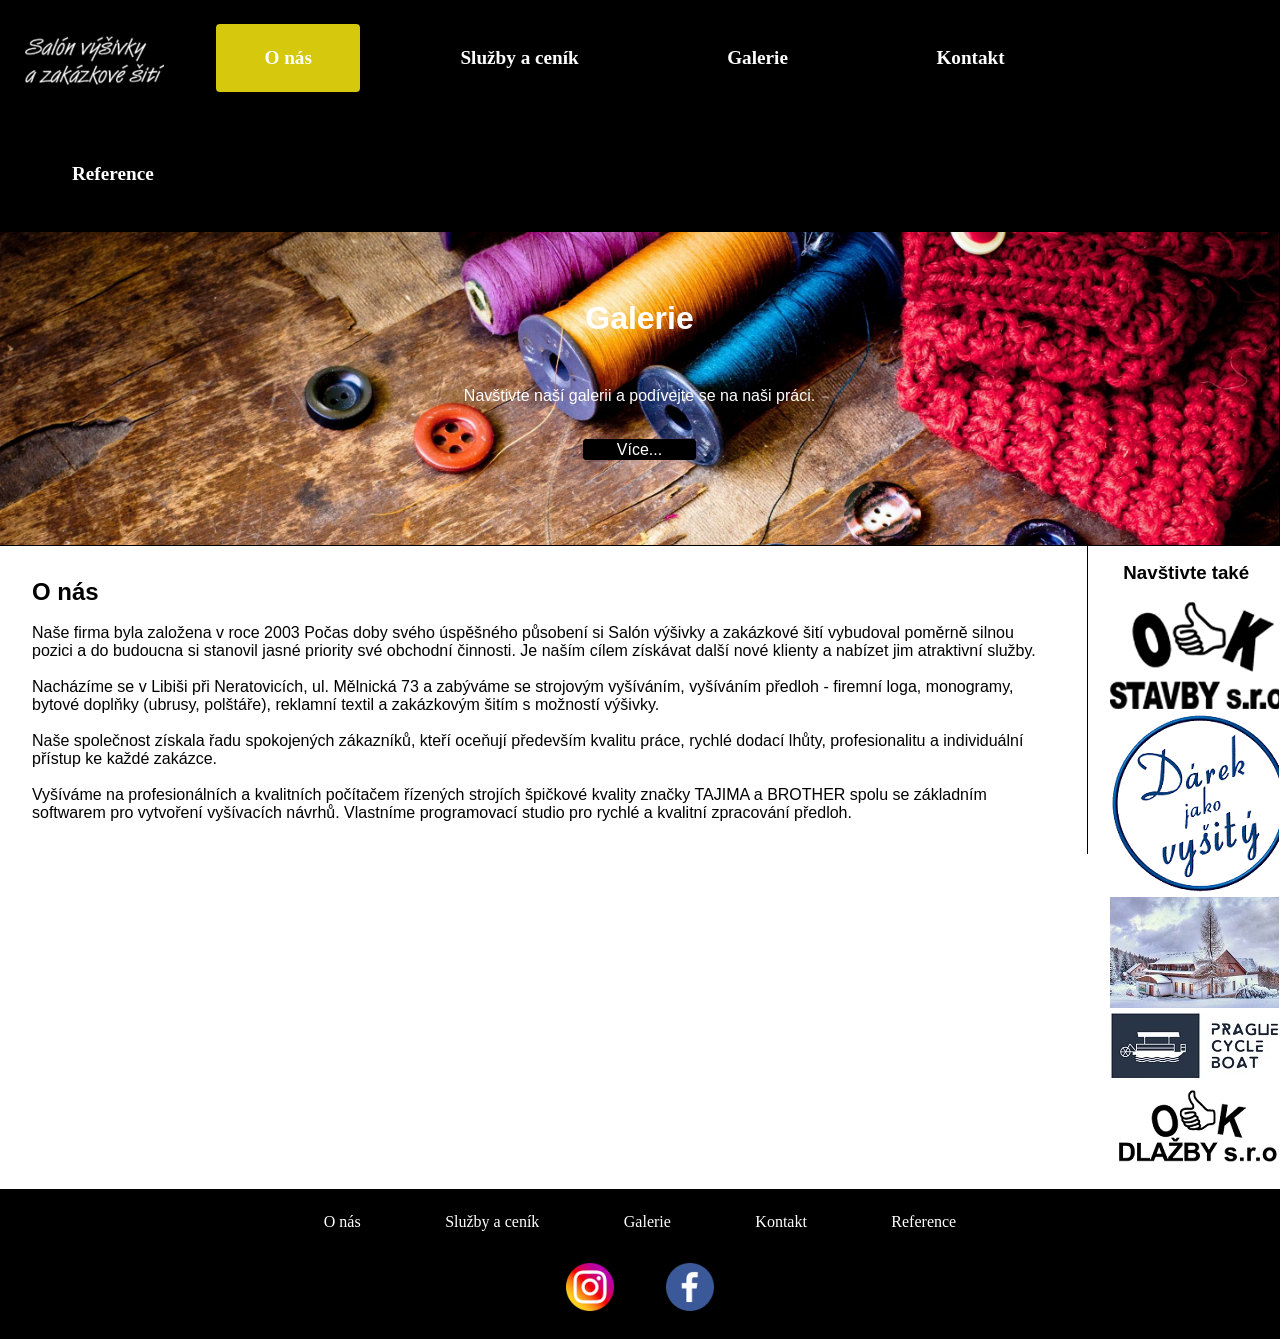
<file: index.html>
<!DOCTYPE html>
<html lang="cs">
    <head>
        <meta charset="utf-8">
		<meta name="viewport" content="device-width, initial-scale=1.0">
		<!-- nastavit stridani skinu podle casu -->
		<link type="text/css" rel="stylesheet" href="css/style.css">	
		<link type="text/css" rel="stylesheet" href="css/style-print.css" media="print">
        <title>Salón-výšivky</title>
    </head>

    <body>
        <header>
            <nav class="mainNav">
                <ul>
                    <li><img class="horizontal-align" src="images/logo.png" alt="logo salónu"></li>
                    <li><a class="active horizontal-align" href="index.html">O nás</a></li>
                    <li><a class="horizontal-align" href="articles/services.html">Služby a ceník</a></li>
                    <li><a class="horizontal-align" href="articles/galery.html">Galerie</a></li>
                    <li><a class="horizontal-align" href="articles/contact.html">Kontakt</a></li>
                    <li><a class="horizontal-align" href="articles/reference.html">Reference</a></li>
                </ul>
            </nav>
        </header>
		
		<main>
            <section class="moveBar">
                <br />
                <br />
                <h1>Galerie</h1>
                <br />
                <p>
                    Navštivte naší galerii a podívejte se na naši práci.
                </p>
                <br />
                <br />
                <a href="articles/galery.html">Více...</a>
                <br />
                <br />
                <br />
                <br />
            </section>

			<section class="topic">
				<h1>O nás</h1>
                <br />
                <p>
                    Naše firma byla založena v roce 2003 Počas doby svého úspěšného působení 
                    si Salón výšivky a zakázkové šití vybudoval poměrně silnou pozici a do budoucna si stanovil jasné priority své obchodní činnosti. Je naším cílem získávat další nové klienty a nabízet jim atraktivní služby.
                </p>
                <br />
                <p>
                    Nacházíme se v Libiši při Neratovicích, ul. Mělnická 73 a zabýváme se strojovým vyšíváním, vyšíváním předloh - firemní loga, monogramy, bytové doplňky (ubrusy, polštáře), reklamní textil a zakázkovým šitím s možností výšivky.
                </p>
                <br />
                <p>
                    Naše společnost získala řadu spokojených zákazníků, kteří oceňují především kvalitu práce, rychlé dodací lhůty, profesionalitu a individuální přístup ke každé zakázce.
                </p>
                <br />
                <p>
                    Vyšíváme na profesionálních a kvalitních počítačem řízených strojích špičkové kvality značky TAJIMA a BROTHER spolu se základním softwarem pro vytvoření vyšívacích návrhů. 
                    Vlastníme programovací studio pro rychlé a kvalitní zpracování předloh.
                </p>    
            </section>
			
			<aside class="divide">
				<h3 class="strong">Navštivte také</h3>
				<br />
				<a href="http://www.okstavby.cz/" target="_blank"><img src="images/okstavby.png" alt="logo společnosti ok stavby"></a>
				<a href="https://www.facebook.com/darekjakovysity/" target="_blank"><img src="images/darekjakovysity.png" alt="logo společnosti dárek jako vyšitý"></a>
				<a href="https://www.penzion-berany.cz/" target="_blank"><img src="images/berany.jpg" alt="náhledový obrazek nezionu Berany"></a>
				<a href="https://praguecycleboat.com/" target="_blank"><img src="images/cycleboat.jpg" alt="logo společnosti Prague cycle boat"></a>
				<a href="http://okdlazby.cz/" target="_blank"><img src="images/okdlazby.png" alt="logo společnosti OK Dlažby"></a>
			</aside>
		</main>
		
        <footer>
            <nav class="footNav">
                <ul>
                    <li><a href="index.html">O nás</a></li>
                    <li><a href="articles/services.html">Služby a ceník</a></li>
                    <li><a href="articles/galery.html">Galerie</a></li>
                    <li><a href="articles/contact.html">Kontakt</a></li>
                    <li><a href="articles/reference.html">Reference</a></li>
                </ul>
				<a href="https://www.instagram.com/darek_jako_vysity/?hl=cs"><img class="social" src="images/ig.png" alt="instagram logo"></a>
				<a href="https://www.facebook.com/darekjakovysity/"><img class="social" src="images/fb.png" alt="facebook logo"></a>	
            </nav>
        </footer>

    </body>
</html>
</file>
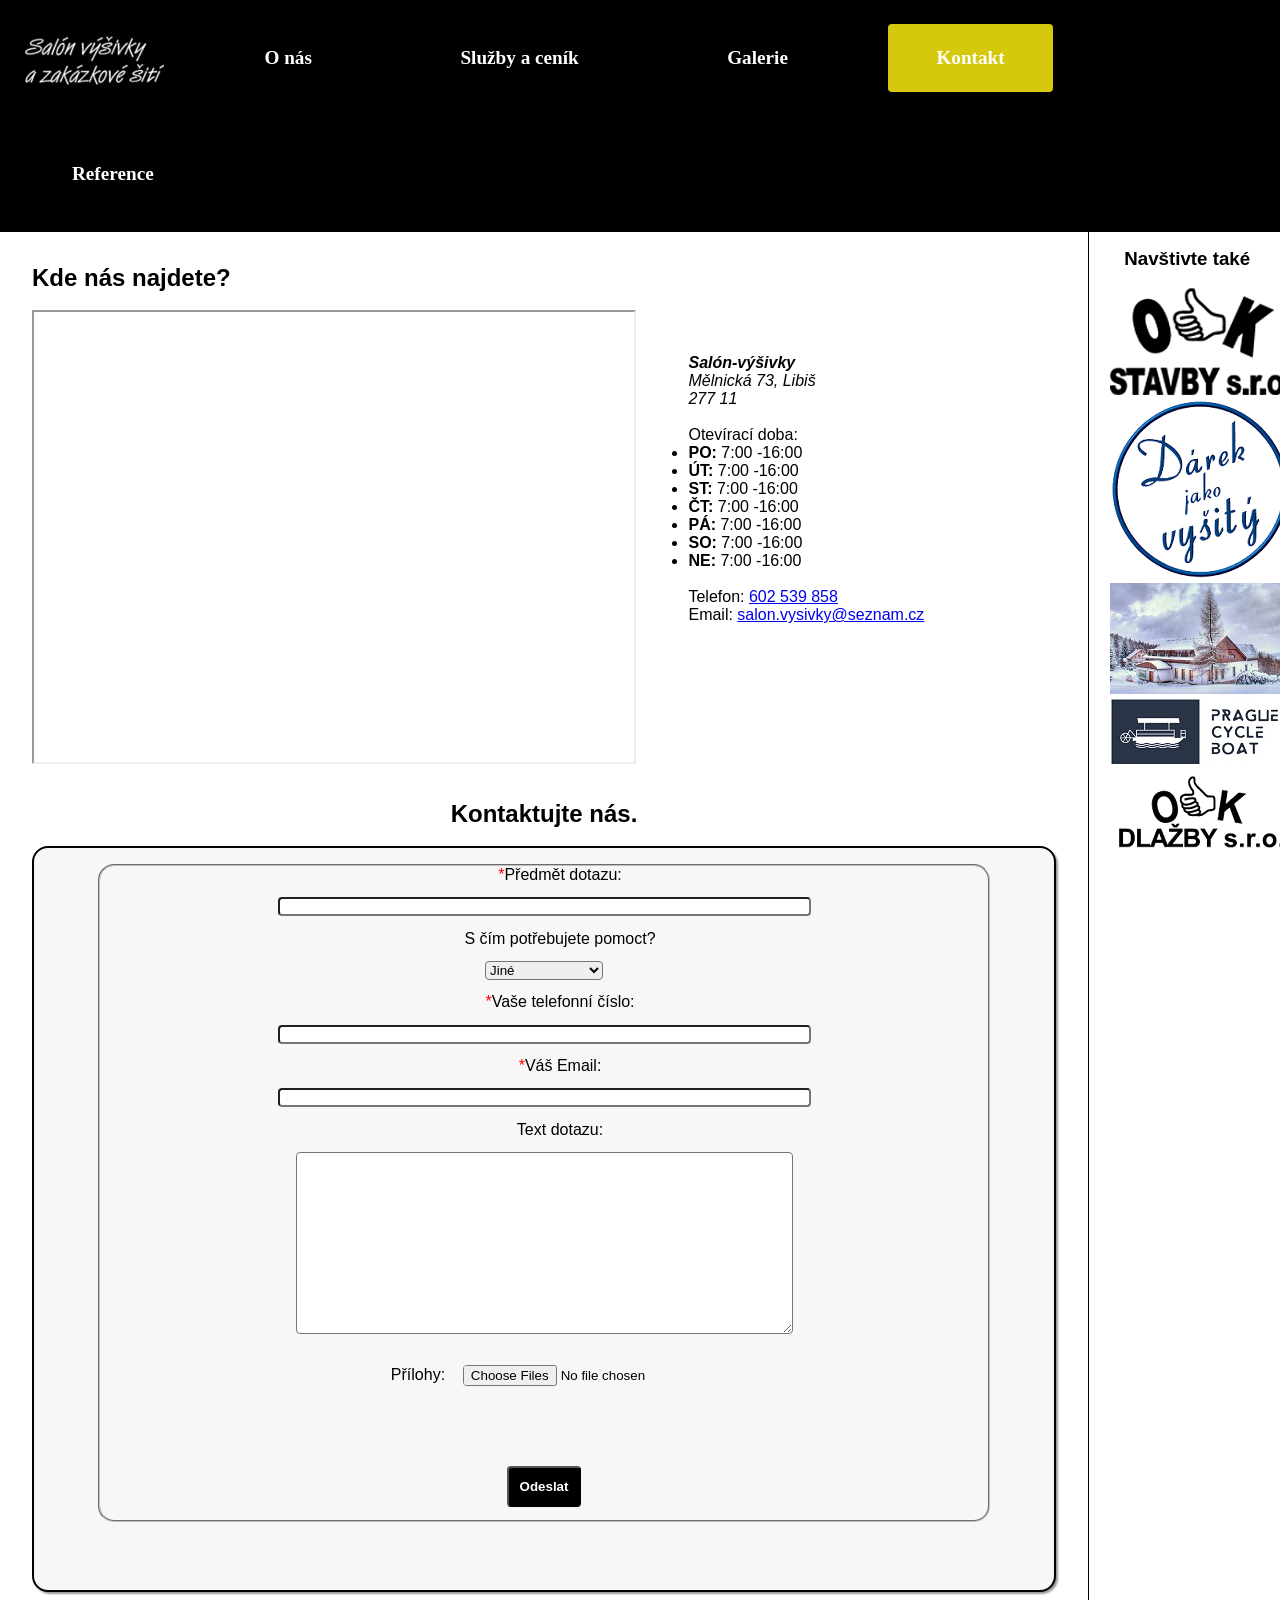
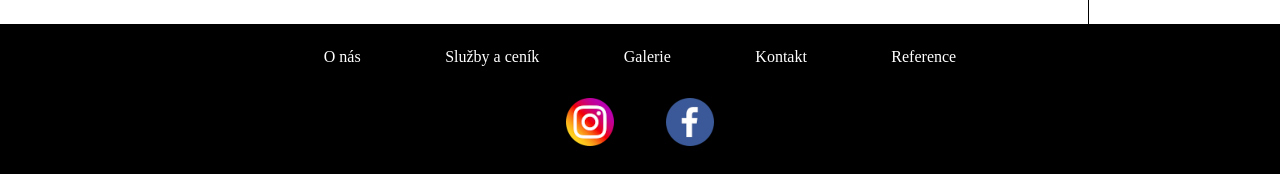
<file: articles/contact.html>
<!DOCTYPE html>
<html lang="cs">
    <head>
        <meta charset="utf-8">
		<meta name="viewport" content="device-width, initial-scale=1.0">
        <link type="text/css" rel="stylesheet" href="../css/style.css">
		<link type="text/css" rel="stylesheet" href="../css/style-print.css" media="print">
        <title>Salón-výšivky</title>
    </head>

    <body>
        <header>
            <nav class="mainNav">
                <ul>
					<li><img class="horizontal-align" src="../images/logo.png" alt="logo salónu"></li>
                    <li><a class="horizontal-align" href="../index.html">O nás</a></li>
                    <li><a class="horizontal-align" href="services.html">Služby a ceník</a></li>
                    <li><a class="horizontal-align" href="galery.html">Galerie</a></li>
                    <li><a class="active horizontal-align" href="contact.html">Kontakt</a></li>
                    <li><a class="horizontal-align" href="reference.html">Reference</a></li>
                </ul>
            </nav>
        </header>

        <main class="topic">
            <section>
			<h1>Kde nás najdete?</h1><br />
				<div class="nextTo map">					
						<iframe src="https://www.google.com/maps/embed?pb=!1m18!1m12!1m3!1d2549.7029585794335!2d14.498003015609251!3d50.27880467945211!2m3!1f0!2f0!3f0!3m2!1i1024!2i768!4f13.1!3m3!1m2!1s0x470be7d2da2747b5%3A0x5ff931c339dcc365!2zU2Fsw7NuIFbDvcWhaXZreQ!5e0!3m2!1scs!2scz!4v1606863826539!5m2!1scs!2scz" width="600" height="450" allowfullscreen="" aria-hidden="false"></iframe>
				</div>
				<div class="nextTo adress">
					<address>
						<strong>Salón-výšivky</strong><br />
						Mělnická 73, Libiš<br />
						277 11
					</address>
					<br />
					<p>Otevírací doba:</p>
					<ul>
						<li><span class="strong">PO:</span> 7:00 -16:00</li>
						<li><span class="strong">ÚT:</span> 7:00 -16:00</li>
						<li><span class="strong">ST:</span> 7:00 -16:00</li>
						<li><span class="strong">ČT:</span> 7:00 -16:00</li>
						<li><span class="strong">PÁ:</span> 7:00 -16:00</li>
						<li><span class="strong">SO:</span> 7:00 -16:00</li>
						<li><span class="strong">NE:</span> 7:00 -16:00</li>
					</ul>
					<br />
					<p>Telefon: <a href="tel:602-539-858">602 539 858</a></p>
					<p>Email: <a href="mailto:salon.vysivky@seznam.cz">salon.vysivky@seznam.cz</a></p>
					<br />
					<br />
					<br />
					<br />
					<br />
					<br />
					<br />
					<br />
				</div>
            </section>

            <section>
			<h2>Kontaktujte nás.</h2><br />
                <form>
                    <fieldset>				
					<p>	
                        <label>
                            <span class="red">*</span>Předmět dotazu:<br />
                            <input type="text" name="object" value="" size="65" title="Předmět dotazu, 2-20 znaků" pattern="[A-Za-z0-9ěĚšŠčČřŘžŽýÝáÁíÍéÉÓó,. ]{2,20}">            
						</label>
					</p>
                    <p>
                        <label>
                            S čím potřebujete pomoct?<br />
                            <select name="question" title="Zvolte do které kategorie Vašeho dotazu">    
                                <option value="others">Jiné</option>
								<option value="price">Cena</option>  
                                <option value="job">Nabídky práce</option>
                                <option value="return">Reklamace</option>
                                <option value="transport">Způsob dopravy</option>
                            </select>
                        </label>
					</p>
					<p>
                        <label>
                            <span class="red">*</span>Vaše telefonní číslo:<br />
                            <input type="text" name="phone" value="" title="Telefonní číslo, bez předvolby" size="65" pattern="[0-9]{9}" required>
                        </label>
					</p>
					<p>
                        <label>
                            <span class="red">*</span>Váš Email:<br />
                            <input type="text" name="email" value="" size="65" title="Emailová adresa v klasickém formátu" pattern="[a-z0-9._%+-]+@[a-z0-9.-]+\.[a-z]{2,20}$" required>
						</label>
					</p>
					<p>
                        <label>
                            Text dotazu:<br />
                            <textarea name="comment" rows="12" cols="60" title="Napište nám zde o Vašem problému"></textarea>
                        </label>
                    </p>
					<p>
                        <label>
                            Přílohy:
                            <input type="file" name="file" title="Obrázky, schémata, fotky, ..." size="65" multiple>
                        </label>
					</p>				
						<br />
						<br />
						<br />
						<input class="submit" type="submit" name="send" value="Odeslat">
                    </fieldset>
					<br />
					<br />
                </form>
            </section>
			<script src="../js/validateContact.js"></script>
		</main>

        <aside>
            <h3>Navštivte také</h3>
            <br />
            <a href="http://www.okstavby.cz/" target="_blank"><img src="../images/okstavby.png" alt="logo společnosti ok stavby"></a>
            <a href="https://www.facebook.com/darekjakovysity/" target="_blank"><img src="../images/darekjakovysity.png" alt="logo společnosti dárek jako vyšitý"></a>
            <a href="https://www.penzion-berany.cz/" target="_blank"><img src="../images/berany.jpg" alt="náhledový obrazek nezionu Berany"></a>
			<a href="https://praguecycleboat.com/" target="_blank"><img src="../images/cycleboat.jpg" alt="logo společnosti Prague cycle boat"></a>
			<a href="http://okdlazby.cz/" target="_blank"><img src="../images/okdlazby.png" alt="logo společnosti OK Dlažby"></a>
		</aside>

        <footer>
            <nav class="footNav">
                <ul>
                    <li><a href="../index.html">O nás</a></li>
                    <li><a href="services.html">Služby a ceník</a></li>
                    <li><a href="galery.html">Galerie</a></li>
                    <li><a href="contact.html">Kontakt</a></li>
                    <li><a href="reference.html">Reference</a></li>
                </ul>
				<a href="https://www.instagram.com/darek_jako_vysity/?hl=cs"><img class="social" src="../images/ig.png" alt="instagram logo"></a>
				<a href="https://www.facebook.com/darekjakovysity/"><img class="social" src="../images/fb.png" alt="facebook logo"></a>	
            </nav>
        </footer>

    </body>
</html>
</file>
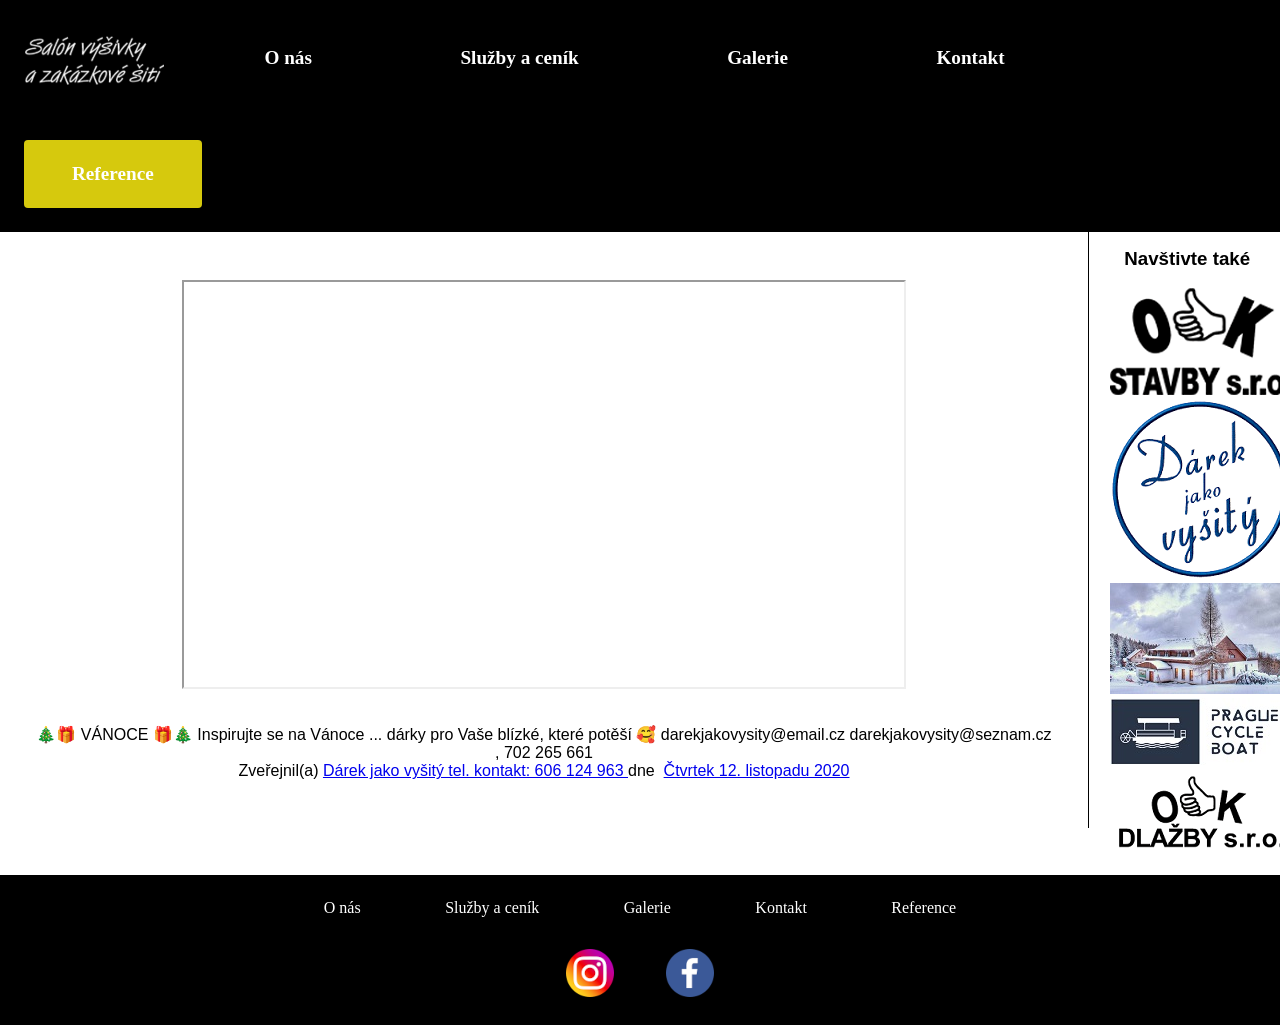
<file: articles/reference.html>
<!DOCTYPE html>
<html lang="cs">
    <head>
        <meta charset="utf-8">
		<meta name="viewport" content="device-width, initial-scale=1.0">
        <link type="text/css" rel="stylesheet" href="../css/style.css">
		<link type="text/css" rel="stylesheet" href="../css/style-print.css" media="print">
        <title>Salón-výšivky</title>   
    </head>

    <body>
		<div id="fb-root"></div>
		<script async defer crossorigin="anonymous" src="https://connect.facebook.net/cs_CZ/sdk.js#xfbml=1&version=v9.0" nonce="I0ExEhBO"></script>
		
        <header>
            <nav class="mainNav">
                <ul>
					<li><img class="horizontal-align" src="../images/logo.png" alt="logo salónu"></li>
                    <li><a class="horizontal-align" href="../index.html">O nás</a></li>
                    <li><a class="horizontal-align" href="services.html">Služby a ceník</a></li>
                    <li><a class="horizontal-align" href="galery.html">Galerie</a></li>
                    <li><a class="horizontal-align" href="contact.html">Kontakt</a></li>
                    <li><a class="active horizontal-align" href="reference.html">Reference</a></li>
                </ul>
            </nav>
        </header>

        <main class="topic nextTo">
			<div class="center-align">
				<div class="media">
					<iframe src="https://www.youtube.com/embed/zkxgMv4fPUQ" width="720" height="405" allowfullscreen></iframe>
				</div>
		
				<div class="media fb-post" data-href="https://www.facebook.com/darekjakovysity/posts/186919656250241" data-show-text="true" data-width="">
					<blockquote cite="https://www.facebook.com/darekjakovysity/posts/186919656250241" class="fb-xfbml-parse-ignore"><p>🎄🎁 VÁNOCE 🎁🎄 
						Inspirujte se na Vánoce ... dárky pro Vaše blízké, které potěší 🥰

						darekjakovysity&#064;email.cz
						darekjakovysity&#064;seznam.cz    , 702 265 661
						</p>Zveřejnil(a) 
						<a href="https://www.facebook.com/darekjakovysity/">Dárek jako vyšitý   
						tel. kontakt: 606 124 963
						</a> dne&nbsp;
						<a href="https://www.facebook.com/darekjakovysity/posts/186919656250241">Čtvrtek 12. listopadu 2020
						</a>
					</blockquote>
				</div>
			</div>	
		</main>

        <aside>
            <h3>Navštivte také</h3>
            <br />
            <a href="http://www.okstavby.cz/" target="_blank"><img src="../images/okstavby.png" alt="logo společnosti ok stavby"></a>
            <a href="https://www.facebook.com/darekjakovysity/" target="_blank"><img src="../images/darekjakovysity.png" alt="logo společnosti dárek jako vyšitý"></a>
            <a href="https://www.penzion-berany.cz/" target="_blank"><img src="../images/berany.jpg" alt="náhledový obrazek nezionu Berany"></a>
			<a href="https://praguecycleboat.com/" target="_blank"><img src="../images/cycleboat.jpg" alt="logo společnosti Prague cycle boat"></a>
			<a href="http://okdlazby.cz/" target="_blank"><img src="../images/okdlazby.png" alt="logo společnosti OK Dlažby"></a>
		</aside>

        <footer>
            <nav class="footNav">
                <ul>
                    <li><a href="../index.html">O nás</a></li>
                    <li><a href="services.html">Služby a ceník</a></li>
                    <li><a href="galery.html">Galerie</a></li>
                    <li><a href="contact.html">Kontakt</a></li>
                    <li><a href="reference.html">Reference</a></li>
                </ul>
				<a href="https://www.instagram.com/darek_jako_vysity/?hl=cs"><img class="social" src="../images/ig.png" alt="instagram logo"></a>
				<a href="https://www.facebook.com/darekjakovysity/"><img class="social" src="../images/fb.png" alt="facebook logo"></a>	
            </nav>
        </footer>

    </body>
</html>
</file>
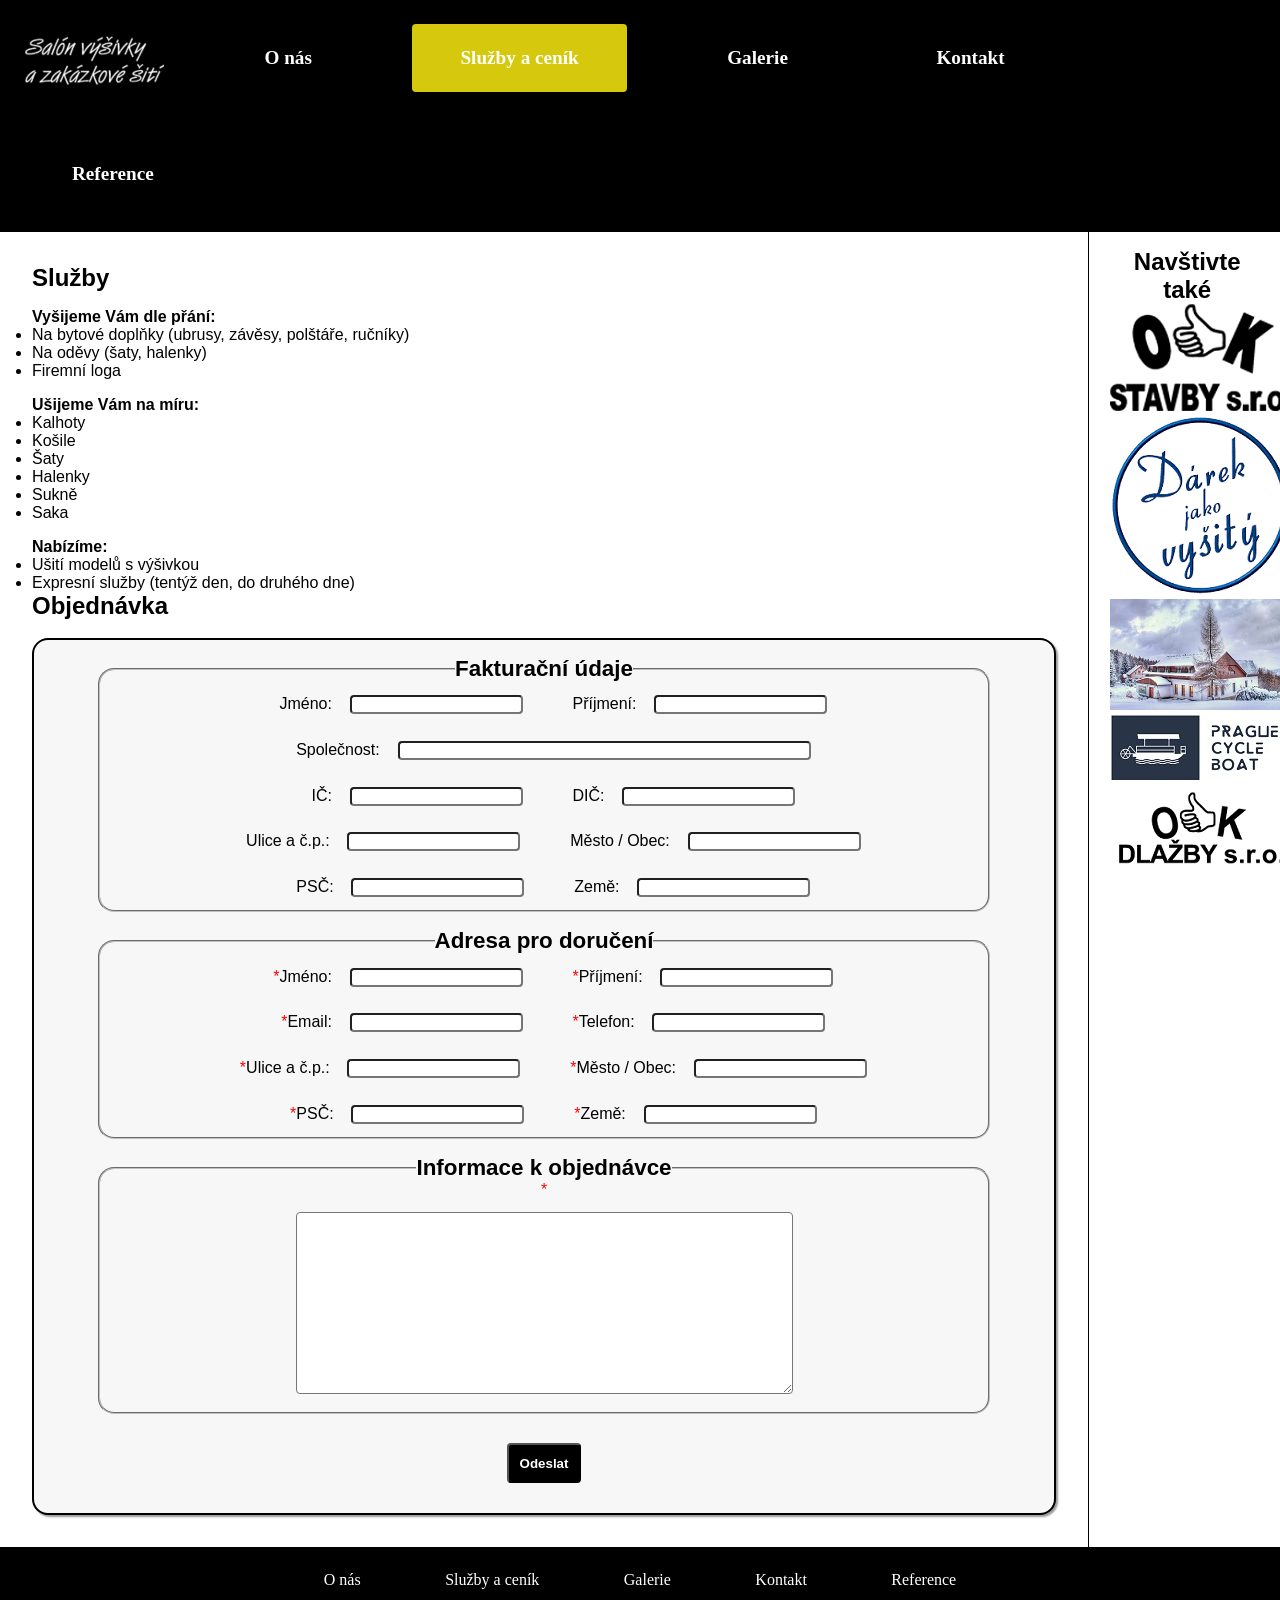
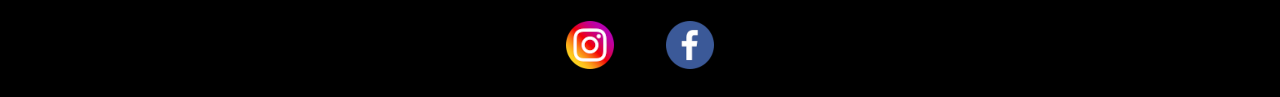
<file: articles/services.html>
<!DOCTYPE html>
<html lang="cs">
    <head>
        <meta charset="utf-8">
		<meta name="viewport" content="device-width, initial-scale=1.0">
        <title>Salón-výšivky</title>
        <link type="text/css" rel="stylesheet" href="../css/style.css">
		<link type="text/css" rel="stylesheet" href="../css/style-print.css" media="print">
    </head>

    <body>
        <header>
            <nav class="mainNav">
                <ul>
					<li><img class="horizontal-align" src="../images/logo.png" alt="logo salónu"></li>
                    <li><a class="horizontal-align" href="../index.html">O nás</a></li>
                    <li><a class="active horizontal-align" href="services.html">Služby a ceník</a></li>
                    <li><a class="horizontal-align" href="galery.html">Galerie</a></li>
                    <li><a class="horizontal-align" href="contact.html">Kontakt</a></li>
                    <li><a class="horizontal-align" href="reference.html">Reference</a></li>
                </ul>
            </nav>
        </header>

        <main class="topic">
            <section>
                <h1>Služby</h1>
                <div class="inside">
					<p class="strong">Vyšijeme Vám dle přání: </p>
					<ul>
						<li>Na bytové doplňky (ubrusy, závěsy, polštáře, ručníky)</li>
						<li>Na oděvy (šaty, halenky)</li>
						<li>Firemní loga</li>
					</ul>
                </div>
				<div class="inside">
					<p class="strong">Ušijeme Vám na míru: </p>
					<ul>
						<li>Kalhoty</li>
						<li>Košile</li>
						<li>Šaty</li>
						<li>Halenky</li>
						<li>Sukně</li>
						<li>Saka</li>
					</ul>
                </div>
                <p class="strong">Nabízíme: </p>
                <ul>
                    <li>Ušití modelů s výšivkou</li>
                    <li>Expresní služby (tentýž den, do druhého dne)</li>
                </ul>
            </section>

            <section>
                <h1>Objednávka</h1>
				<br />
                <form>
                        <fieldset>
                            <legend>Fakturační údaje</legend>
                            <p>
                                <label>Jméno:
                                    <input type="text" name="name1" pattern="[A-Za-zěĚšŠčČřŘžŽýÝáÁíÍéÉÓó ]{2,15}" >
                                </label>
                
                                <label>Příjmení:
                                    <input type="text" name="surname1" pattern="[A-Za-zěĚšŠčČřŘžŽýÝáÁíÍéÉÓó ]{2,15}">
                                </label>
                            </p>
                            <p>
                                <label>Společnost:
                                    <input type="text" name="company" size="50" pattern="[A-Za-zěĚšŠčČřŘžŽýÝáÁíÍéÉÓó,. ]{2,15}">
                                </label>
                            </p>
                            <p>
                                <label>IČ:
                                    <input type="text" name="ic" pattern="[0-9]{8}">
                                </label>
                
                                <label>DIČ:
                                    <input type="text" name="dic" pattern="[0-9]{8}">
                                </label>
                            </p>
                            <p>
                                <label>Ulice a č.p.:
                                    <input type="text" name="street1" pattern="[A-Za-z0-9ěĚšŠčČřŘžŽýÝáÁíÍéÉÓó,]{8, 25}">
                                </label>
                
                                <label>Město / Obec:
                                    <input type="text" name="city1" pattern="[A-Za-zěĚšŠčČřŘžŽýÝáÁíÍéÉÓó ]{3,20}">
                                </label>
                            </p>
                            <p>
                                <label>PSČ:
                                    <input type="text" name="psc1" pattern="[0-9]{5}">
                                </label>
                
                                <label>Země:
                                    <input type="text" name="country1" pattern="[A-Za-zěĚšŠčČřŘžŽýÝáÁíÍéÉÓó ]{3,20}">
                                </label>
                            </p> 
                        </fieldset>
                        <fieldset>
                            <legend>Adresa pro doručení</legend> 
                            <p>
                                <label><span class="red">*</span>Jméno:
                                    <input type="text" name="name2" pattern="[A-Za-zěĚšŠčČřŘžŽýÝáÁíÍéÉÓó]{2,15}" required>
                                </label>
                
                                <label><span class="red">*</span>Příjmení:
                                    <input type="text" name="surname2" pattern="[A-Za-zěĚšŠčČřŘžŽýÝáÁíÍéÉÓó ]{2,15}" required>
                                </label>
                            </p>
                            <p>
                                <label><span class="red">*</span>Email:
                                    <input type="text" name="email" pattern="[a-z0-9._%+-]+@[a-z0-9.-]+\.[a-z]{2,20}$" required>
                                </label>
                
                                <label><span class="red">*</span>Telefon:
                                    <input type="text" name="phone" pattern="[0-9]{9}" required>
                                </label>
                            </p>
                            <p>
                                <label><span class="red">*</span>Ulice a č.p.:
                                    <input type="text" name="street2" pattern="[A-Za-zěĚšŠčČřŘžŽýÝáÁíÍéÉÓó ]{8, 25}" required>
                                </label>
                
                                <label><span class="red">*</span>Město / Obec:
                                    <input type="text" name="city2" pattern="[A-Za-zěĚšŠčČřŘžŽýÝáÁíÍéÉÓó ]{2,20}" required>
                                </label>
                            </p>
                            <p>
                                <label><span class="red">*</span>PSČ:
                                    <input type="text" name="psc2" pattern="[0-9]{5}" required>
                                </label>
                
                                <label><span class="red">*</span>Země:
                                    <input type="text" name="country2" pattern="[A-Za-zěĚšŠčČřŘžŽýÝáÁíÍéÉÓó ]{3,20}" required>
                                </label>
                            </p>
                        </fieldset>
						<fieldset>
						<legend>Informace k objednávce</legend> 
							<p>
								<span class="red">*</span><br />
								<textarea name="order" rows="12" cols="60" title="Napište nám, co si přejete objednat." required></textarea>
								</label>
							</p>
						</fieldset>
                        <input class="submit" type="submit" name="send" value="Odeslat">
                </form>
            </section>
			<script src="../js/validateService.js"></script>
            
        </main>

        <aside>
            <h2>Navštivte také</h2>
            <a href="http://www.okstavby.cz/" target="_blank"><img src="../images/okstavby.png" alt="logo společnosti ok stavby"></a>
            <a href="https://www.facebook.com/darekjakovysity/" target="_blank"><img src="../images/darekjakovysity.png" alt="logo společnosti dárek jako vyšitý"></a>
            <a href="https://www.penzion-berany.cz/" target="_blank"><img src="../images/berany.jpg" alt="náhledový obrazek nezionu Berany"></a>
			<a href="https://praguecycleboat.com/" target="_blank"><img src="../images/cycleboat.jpg" alt="logo společnosti Prague cycle boat"></a>
			<a href="http://okdlazby.cz/" target="_blank"><img src="../images/okdlazby.png" alt="logo společnosti OK Dlažby"></a>
		</aside>

        <footer>
            <nav class="footNav">
                <ul>
                    <li><a href="../index.html">O nás</a></li>
                    <li><a href="services.html">Služby a ceník</a></li>
                    <li><a href="galery.html">Galerie</a></li>
                    <li><a href="contact.html">Kontakt</a></li>
                    <li><a href="reference.html">Reference</a></li>
                </ul>
				<a href="https://www.instagram.com/darek_jako_vysity/?hl=cs"><img class="social" src="../images/ig.png" alt="instagram logo"></a>
				<a href="https://www.facebook.com/darekjakovysity/"><img class="social" src="../images/fb.png" alt="facebook logo"></a>	
            </nav>
        </footer>

    </body>
</html>
</file>
<file: css/style.css>
*{
	font-family: sans-serif;
	padding: 0;
	margin: 0;
}

header, footer{
	background-color: black;
	padding: 0;
}

nav li{
    display: inline-block; 
    padding: 1.5em;
}

.mainNav li a{
    color: white;
    width: 100%;
    text-decoration: none;
    padding: 1.2em;
    padding-right: 2.5em;
    padding-left: 2.5em;
    font-weight: bold;
    font-size: 1.2em;
    font-family: "calibri";
}

nav ul li a:hover{
    background-color: #d6c90d;
    position: relative;
    padding-top: 1.2em;
    padding-bottom: 1.2em;
	border-radius: 4px;
}

.active{
    background-color: #d6c90d;
	border-radius: 4px;
}

main{
	border-right: 1px black solid;
}

aside {
	width: 12%;
	float: right;
	padding: 1em;
	text-align: center;
	overflow: hidden;
}

.moveBar{
	padding: 2em;
	background-image: url("../images/wp3591173.jpg");
	background-repeat: no-repeat;
    background-size: cover;
	background-color: #d6c90d;
	border-bottom: 1px black solid;
	text-align: center;
	color: white;	
}

.moveBarInside{
	padding: 2em;
}

.inside{
	margin-top: 1em;
	margin-bottom: 1em;
}

.moveBar h1{
	font-size: 2em;
	font-weight: bold;
	margin-bottom: 1em;
}

.moveBar a{
    text-decoration: none;
    border: solid 2px black;
    background-color: black;
    padding-right: 2em;
    padding-left: 2em;
    color: white;
	border-radius: 4px;
}

.moveBar a:hover{
    background-color: #d6c90d;
	border-radius: 4px;
}

.topic {
	padding: 2em;
	width: 80%;
	float: left;
	border-right: 1px solid black;
}

.horizontal-align{
	display: inline-block;
	vertical-align: middle;
	height: auto;
	box-sizing: border-box;	
}

.nextTo {
	display: inline-block; 
}

.red {
	color: red;
}

.map{
	margin-right: 1em;
	margin-bottom: 2em;
}

.adress {
	padding: 0 0 0 2em;
}

.media {
	padding: 1em 0 1em 0;
	overflow: auto;
}

footer{
	clear: both;
    clear: both;
    text-align: center;
    background-color: black;
}

.strong{
    font-weight:bold;
}

.footNav li a{
    color: white;
    width: 100%;
    padding-right: 1em;
    padding-left: 1em;
    text-decoration: none;
    font-family: "calibri";
}

form{
	color: black;
	background-color: #f7f7f7;
	border: 2px black solid;
	border-radius: 16px;
	text-align:center;
	padding: 1em 4em 1em 4em;
	box-shadow: 2px 2px 2px #999999;
}

fieldset{
	margin-bottom: 1em;
}

fieldset, h2, h3{
	text-align:center;
	border-radius: 16px;
}

label{
	margin: 0 0 0 2em;
}

input, textarea, select{
	margin: 1em;
	border-radius: 4px;
}

.submit{
	background-color: black;
	text-decoration: none;
	border-radius: 4px;
	color: white;
	font-weight: bold;
	padding: 0.8em;
}

.submit:hover{
	background-color: #d6c90d;
	border-radius: 4px;
}

legend{
	font-weight: bold;
	font-size: 1.4em;
}

#galery{
	border: 1px solid #f7f7f7;
    padding: 6px;
    box-shadow: 3px 3px 6px #999999;
    margin-right: 6px;
	padding: 1.5em;
}

#galery h2{
	margin: 0.5em;
}

#galery img{
	border: 1px solid #f7f7f7;
    padding: 6px;
    box-shadow: 3px 3px 6px #999999;
    margin-right: 6px;
}

.galNav a{
    width: 100%;
    padding: 1.2em;
    padding-right: 2.5em;
    padding-left: 2.5em;
    font-family: "calibri";
	color: white;
	text-decoration: none;
}

.galNav a:hover{
	background-color: #d6c90d;
	border-radius: 4px;
}

.galNav{
	text-align: center;
	border-top: 1px solid #d6c90d;
	background-color: black;
}

.social{
	margin: 0 1em 1em 1em;
	
}

.center-align{
	text-align: center;
}

.error{
	border: 2px solid red;
}

.moveDown{
	margin-top: 2em;
}

table{
	border: 2px black solid;
	border-radius: 6px;
	padding: 1em;
	margin-left:auto;
	margin-right:auto;
	margin-bottom: 0.5em;
}

td{
	border: 1px black solid;
	padding: 0.8em 1.2em;
}

th{
	font-size: 1.2em;
}

.numbers{
	margin-bottom: 1em;
}

.overflow{
	overflow: auto;
}
</file>
<file: css/style-print.css>
*{
	font-family: sans-serif;
	padding: 0;
	margin: 0;
}

body{
	background-color: white !important;
	color: black;
}

header, footer, aside{
	display: none;
}


form{
	display: none;
}

main{
	border-right: 1px black solid;
}

.divide{
	border-left: 1px black solid;
}

.moveBar{
	padding: 0 2em;
	background-image: url("../images/wp3591173.jpg");
	background-repeat: no-repeat;
    background-size: cover;
	background-color: #d6c90d;
	border-bottom: 1px black solid;
	text-align: center;
	color: white;
}

.moveBar a{
    text-decoration: none;
    border: solid 2px black;
    background-color: black;
    padding-right: 2em;
    padding-left: 2em;
    color: white;
}

.moveBar a:hover{
    background-color: #d6c90d;
}

.horizontal-align{
	display: inline-block;
	vertical-align: middle;
	height: auto;
	box-sizing: border-box;	
}

.nextTo {
	display: inline-block; 
}

.map{
	margin-right: 1em;
	margin-bottom: 2em;
}

.adress {
	padding: 0 0 0 2em;
}

.media {
	padding: 1em 0 1em 0;
}

footer{
	clear: both;
    clear: both;
    text-align: center;
    background-color: black;
}

.strong{
    font-weight:bold;
}

.footNav li a{
    color: white;
    width: 100%;
    padding-right: 1em;
    padding-left: 1em;
    text-decoration: none;
    font-family: "calibri";
}

table{
	border: 2px black solid;
	border-radius: 6px;
	padding: 1em;
	margin-left:auto;
	margin-right:auto;
	margin-bottom: 0.5em;
}

td{
	border: 1px black solid;
	padding: 0.8em 1.2em;
}

th{
	font-size: 1.2em;
}

.numbers{
	margin-bottom: 1em;
}
</file>
